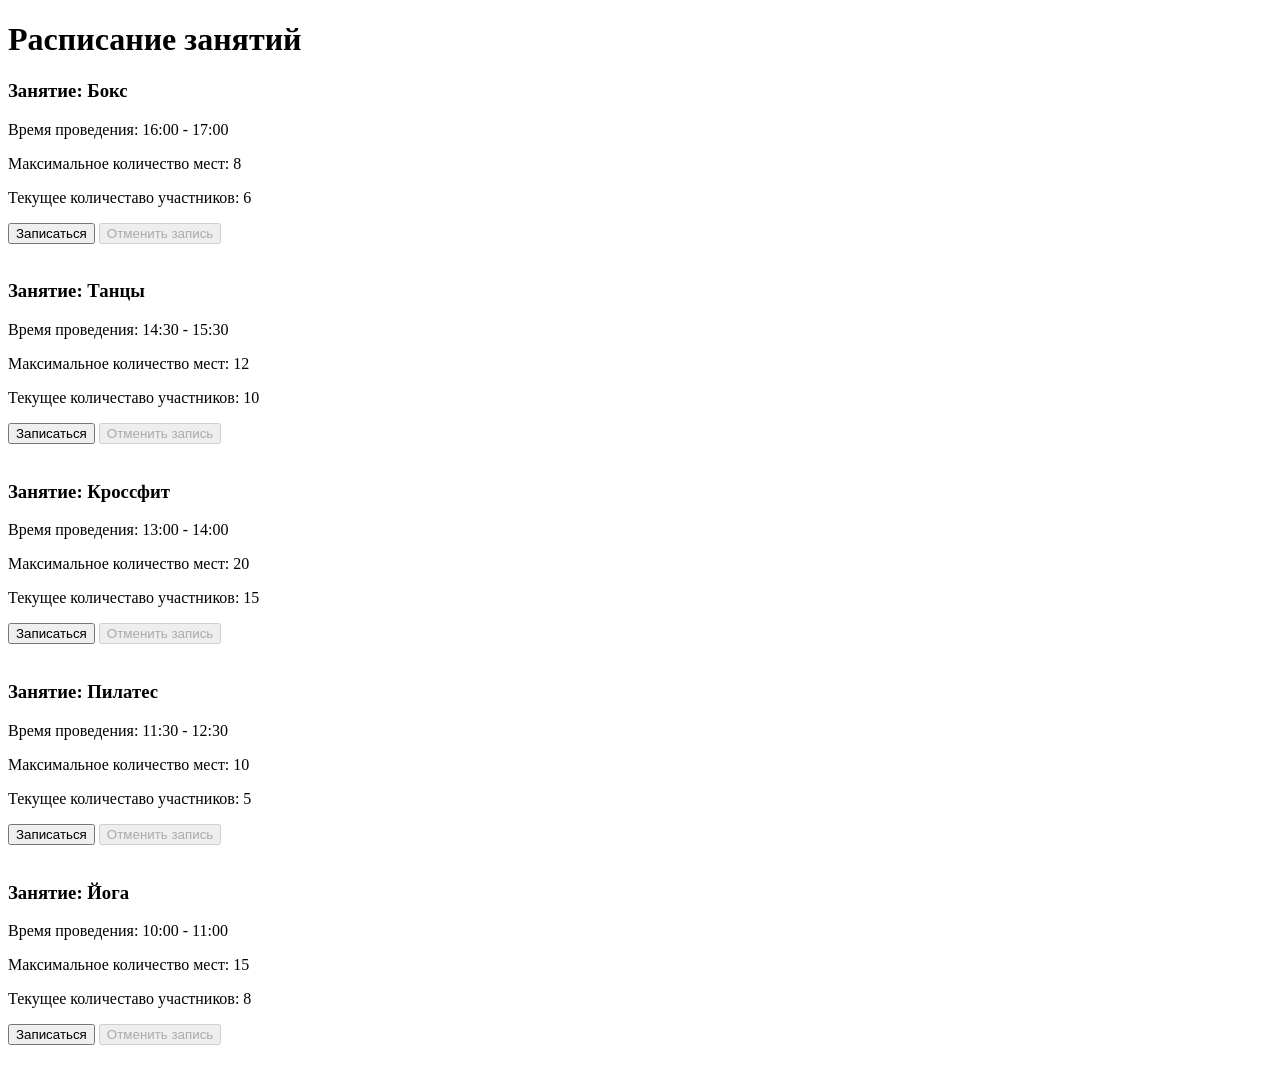
<file: HomeWork001/index.html>
<!DOCTYPE html>
<html lang="en">

<head>
    <meta charset="UTF-8">
    <meta name="viewport" content="width=device-width, initial-scale=1.0">
    <title>Document</title>
</head>

<body>
    <h1>Расписание занятий</h1>
    <section class="section"></section>
    <script src="script.js"></script>
</body>

</html>
</file>
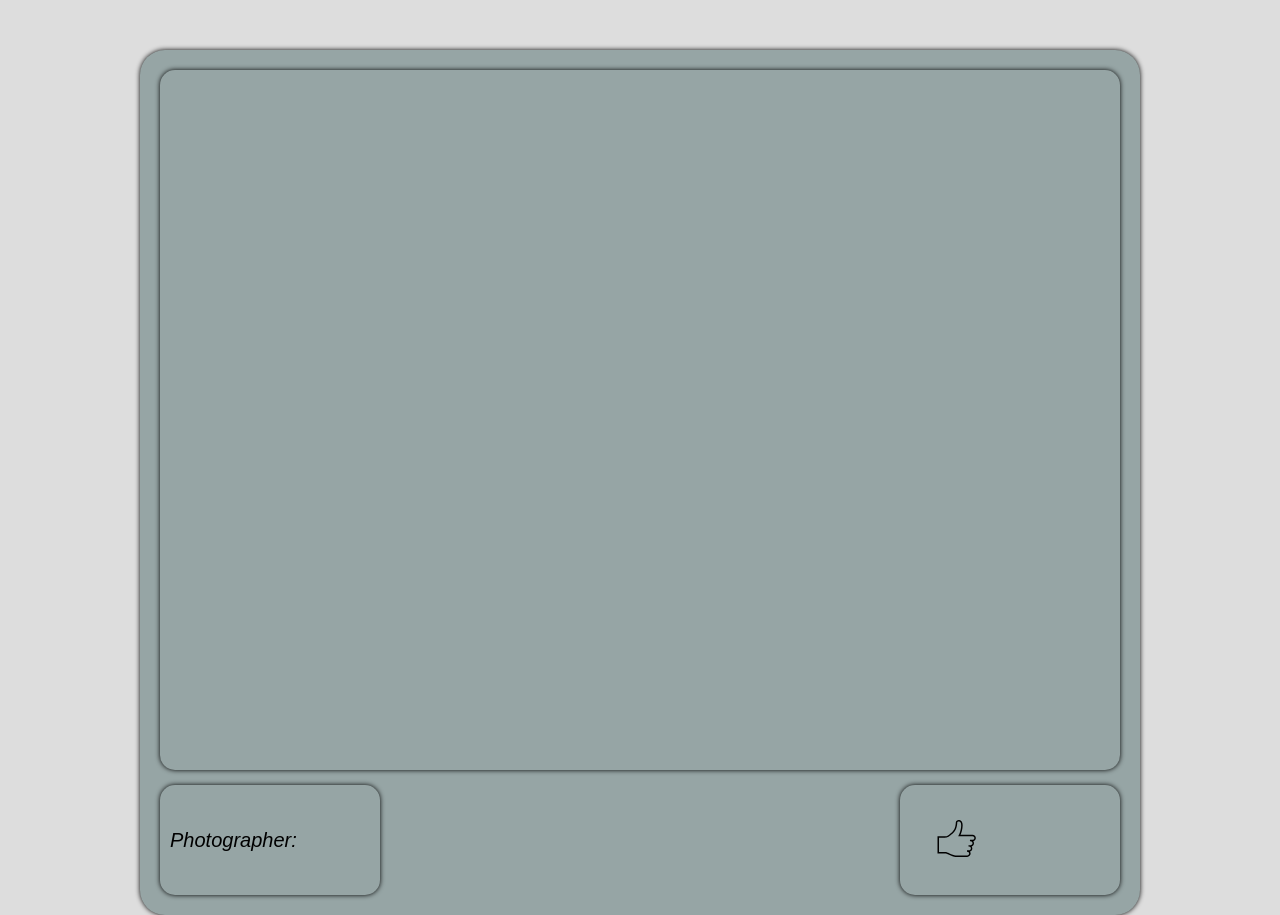
<file: HomeWork003/index.html>
<!DOCTYPE html>
<html lang="en">

<head>
    <meta charset="UTF-8">
    <meta name="viewport" content="width=device-width, initial-scale=1.0">
    <title>Photogallery</title>
    <link rel="stylesheet" href="style.css">
    <link rel="preconnect" href="https://fonts.googleapis.com">
    <link rel="preconnect" href="https://fonts.gstatic.com" crossorigin>
    <link href="https://fonts.googleapis.com/css2?family=Protest+Revolution&family=Protest+Riot&display=swap"
        rel="stylesheet">
</head>

<body>
    <div class="wrapper center">
        <div class="image_box">
        </div>
        <div class="image_bottom">
            <div class="image_photographer-box">
                <p class="image_photographer">Photographer:</p>
                <p class="image_photographer-name"></p>
            </div>
            <div class="image_likes-box">
                <button class="image_likes-button" type="button">
                    <svg class="image_likes-svg" fill="rgb(0, 0, 0)" width="80px" height="45px" viewBox="0 0 32 32"
                        version="1.1" xmlns="http://www.w3.org/2000/svg">
                        <path
                            d="M27.275 15.638c0-1.288-1.020-2.282-2.374-2.282h-8.536c0.545-1.265 1.524-3.919 1.524-6.659 0-3.128-1.569-3.784-2.886-3.784-0.816 0-1.996 0.619-1.996 1.737 0 0.472-0.075 4.671-2.639 6.822-2.732 2.292-3.509 2.891-5.005 2.891-1.746 0-4.847 0.038-4.847 0.038l-0.517 0.007v12.206h5.712c0.371 0 1.483 0.496 2.466 0.932 1.622 0.722 3.459 1.541 4.696 1.541l8.25-0.003c1.343 0 2.436-1.056 2.436-2.354 0-0.529-0.189-1.012-0.494-1.405 0.984-0.282 1.711-1.18 1.711-2.254 0-0.539-0.19-1.031-0.496-1.429 0.968-0.309 1.677-1.207 1.677-2.277 0-0.538-0.184-1.031-0.485-1.431 1.031-0.258 1.801-1.185 1.801-2.295zM24.901 16.962h-1.822v1.049h0.477c0.746 0 1.353 0.607 1.353 1.353s-0.608 1.353-1.353 1.353h-1.526v1.049h0.394c0.719 0 1.304 0.585 1.304 1.305s-0.585 1.305-1.304 1.305h-1.443v1.049h0.143c0.764 0 1.387 0.586 1.387 1.305 0 0.72-0.623 1.305-1.387 1.305h-1.34v0.003h-6.91c-1.014 0-2.819-0.804-4.27-1.45-1.425-0.634-2.326-1.023-2.892-1.023h-4.663v-10.121c0.955-0.011 3.013-0.032 4.315-0.032 1.94 0 2.959-0.854 5.679-3.136 2.868-2.406 3.014-6.774 3.014-7.626 0-0.428 0.657-0.688 0.947-0.688 0.549 0 1.837 0 1.837 2.735 0 3.456-1.745 6.91-1.762 6.945l-0.39 0.763h6.426c0.018 0.013 0.030 0 0.030 0h3.757c0.767 0 1.325 0.532 1.325 1.233-0 0.73-0.594 1.324-1.325 1.324z">
                        </path>
                    </svg>
                </button>
                <span class="image_likes-counter"></span>
            </div>
        </div>
    </div>
    <script src="script.js"></script>
</body>

</html>
</file>
<file: HomeWork003/style.css>
*{
    margin: 0;
    padding: 0;
    box-sizing: border-box;
  }
  
  body {
      font-family:'open sans',sans-serif;
      font-weight: 400;
      font-size: 20px;
      font-style: italic;
      background:#ddd;
      }
  
  
  .wrapper {
      display: flex;
      flex-direction: column;
      justify-content: center;
      gap: 15px;
      position: relative;
      border-radius: 25px;
      max-width: 1000px;
      min-height: 500px;
      padding: 20px;
      background-color: rgb(150, 165, 165);
      margin: 0 auto;
      margin-top: 50px;
      box-shadow: 0px 0px 5px rgba(0, 0, 0, 1);
  }
  
  .image_box {
      position: relative;
      overflow: hidden;
      width: 100%;
      height: 700px;
      border-radius: 15px;
      box-shadow: 0px 0px 5px rgba(0, 0, 0, 1);
  }
  
  .image {
      width: 100%;
      height: auto;
      position: absolute;
      left: 50%;
      top: 50%;
      transform: translate(-50%, -50%);
      object-fit: cover;
  }
  
  .image_bottom {
      display: flex;
      flex-direction: row;
      justify-content: space-between;
  }
  
  .image_photographer-box {
      display: flex;
      gap: 10px;
  }
  
  .image_photographer-box, .image_likes-box {
      border-radius: 15px;
      box-shadow: 0px 0px 5px rgba(0, 0, 0, 1);
      min-width: 220px;
      min-height: 110px;
      padding: 10px;
  }
  
  .image_photographer-name, .image_photographer {
      text-align: center;
      display: flex;
      justify-content: center;
      align-items: center;
  }
  
  .image_likes-box {
      display: flex;
      flex-direction: row;
      gap: 30px;
      align-items: center;
      padding: 20px;
  }
  
  .image_likes-button {
      border: none;
      background: none;
      cursor: pointer;
  }
  
  .image_likes-svg:hover {
      fill: rgb(255, 1, 1);
      transition: 0.6s ease;
  }
  
  .image_likes-svg:active path {
      fill: rgb(255, 1, 1);
      transition: 0.4s ease;
  }
</file>
